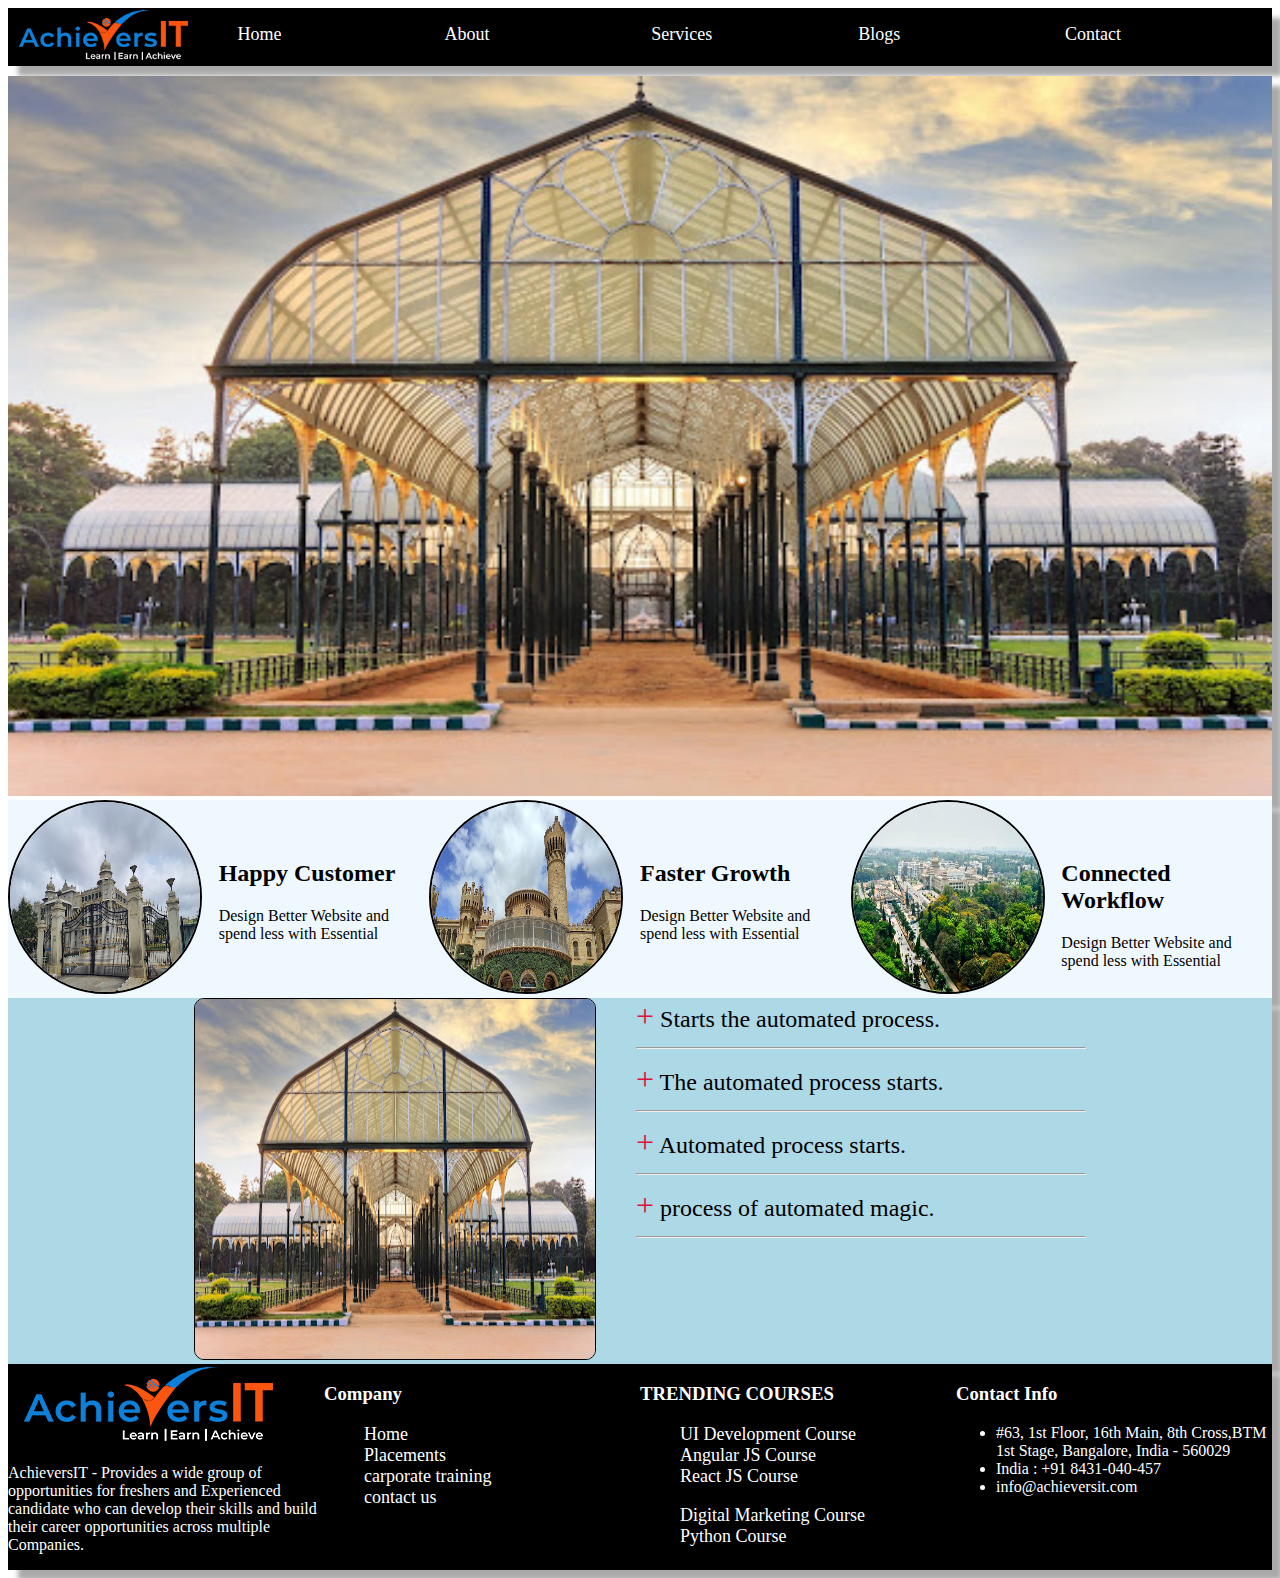
<file: Company/index.html>
<!DOCTYPE html>
<html lang="en">
<head>
    <meta charset="UTF-8">
    <meta name="viewport" content="width=device-width, initial-scale=1.0">
    <title>Home - AIT</title>
    <link rel="stylesheet" href="./css/styles.css">
</head>
<body>
    <section>
        <!--header section-->
        <header>
            <section>
                <img src="./images/logo.png" alt="logo"/>
            </section>
            <section> 
              <ul>
              <li> <a href="index.html" class="white"> Home</a>    </li>
              <li> <a href="about.html " class="white">About</a>     </li>
              <li> <a href="services.html " class="white">Services</a> </li>
              <li> <a href="blogs.html"  class="white">Blogs</a>       </li>
              <li> <a href="contact.html " class="white">Contact</a>    </li>
              </ul>
            </section>
        </header>
    </section>
    <section class="bannerBlock">
                <img src="./images/q4.jpg" alt="image"/>
            </section>
            <!-- Bock1 -->
	<section class="block1">
		<section class="subblock">
			<section class="imgs hc">
				<img src="./images/q1.jpg" alt="happycustomer">
			</section>
			<section class="hp">
				<h2>Happy Customer</h2>
				<p>Design Better Website and spend less with Essential</p>
			</section>
		</section>
		<section class="subblock">
			<section class="imgs hc">
				<img src="./images/q2.jpg" alt="fastergrowth">
			</section>
			<section class="hp">
				<h2>Faster Growth</h2>
				<p>Design Better Website and spend less with Essential</p>
			</section>
		</section>
		<section class="subblock">
			<section class="imgs hc">
				<img src="./images/q3.jpeg" alt="con-worklflow">
			</section>
			<section class="hp">
				<h2>Connected Workflow</h2>
				<p>Design Better Website and spend less with Essential</p>
			</section>
		</section>
		
	</section>

    <!-- block-2 -->
	<section class="block2">
		<section class="imgs2">
			<img src="./images/q4.jpg" alt="notes">
		</section>
		<section class="list">
			<ul>
				<li><span class="plus">+</span> Starts the automated process.
				<p class="p">The automated process starts soon as your cloths go into machine.
					Dusi curses,mi qusis viverra orena.</p>
				</li><hr>
				<li><span class="plus">+</span> The automated process starts.
					<p class="p">The automated process starts soon as your cloths go into machine.
						Dusi curses,mi qusis viverra orena.
					</p>							
				</li><hr>
				<li><span class="plus">+</span> Automated process starts.
				<p class="p">The automated process starts soon as your cloths go into machine.
						Dusi curses,mi qusis viverra orena.</p>
				</li><hr>
				<li><span class="plus">+</span> process of automated magic.
					<p class="p">The automated process starts soon as your cloths go into machine.
						Dusi curses,mi qusis viverra orena.</p>
				</li><hr>
			</ul>
		</section>
    </section>
           
        <!--Footer section-->
        <footer>
            <section>
                <img src="./images/logo.png" alt="logo footer">
                <p style="color: #fff;">AchieversIT - Provides a wide group of opportunities for freshers and Experienced candidate who can develop their skills and build their career opportunities across multiple Companies.</p>
            </section>
            <section>
                <h3 class="white">Company</h3>
                <ul>
                    <li>
                        <a href="#" class="white">Home</a>
                </li>
                <li>
                      <a href="#" class="white">Placements</a>
                </li>
                <li>
                     <a href="#" class="white">carporate training</a>
                </li>
                <li>
                   <a href="#" class="white">contact us</a>
                </li>
            </ul>
            </section>
            <section>
                <h3 class="white">TRENDING COURSES</h3>
                <ul>
                    <li>
                        <a href="#" class="white">UI Development Course</a>
                    </li>
                    <li>
                        <a href="#" class="white">Angular JS Course</a>
                    </li>
                    <li>
                        <a href="#" class="white">React JS Course</a>
                    </li>fff
                    <li>
                        <a href="#" class="white">Digital Marketing Course</a>
                    </li>
                    <li>
                        <a href="#" class="white">Python Course</a>
                    </li>
                </ul>
            </section>
            <section>
                <h3 class="white">Contact Info</h3>
            <ul class="white">
                <li>
                    #63, 1st Floor, 16th Main, 8th Cross,BTM 1st Stage, Bangalore, India - 560029 
                </li>
                <li>
                    India : +91 8431-040-457
                </li>
                <li>
                    info@achieversit.com
                </li>
            </ul>
            </section>
    </footer>
    </section>
</body>
</html>
</file>
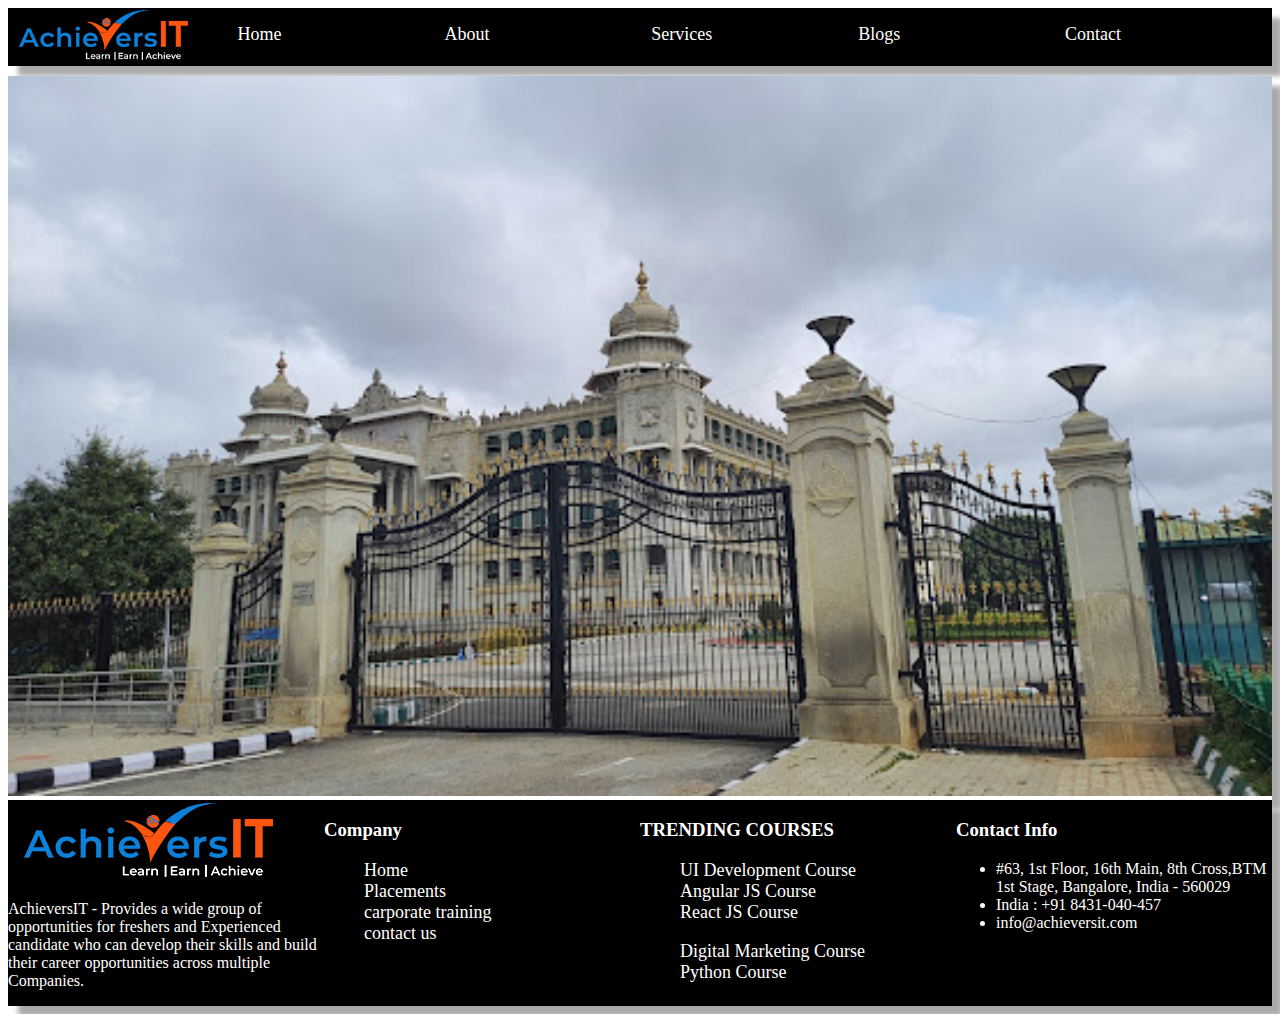
<file: Company/about.html>
<!DOCTYPE html>
<html lang="en">
<head>
    <meta charset="UTF-8">
    <meta name="viewport" content="width=device-width, initial-scale=1.0">
    <title>About - AIT</title>
    <link rel="stylesheet" href="./css/styles.css">
</head>
<body>
    <section>
        <!--header section-->
        <header>
            <section>
                <img src="./images/logo.png" alt="logo"/>
            </section>
            <section> 
              <ul>
              <li> <a href="index.html" class="white"> Home</a>    </li>
              <li> <a href="about.html " class="white">About</a>     </li>
              <li> <a href="services.html " class="white">Services</a> </li>
              <li> <a href="blogs.html"  class="white">Blogs</a>       </li>
              <li> <a href="contact.html " class="white">Contact</a>    </li>
              </ul>
            </section>
        </header>
    </section>
    <section class="bannerBlock">
                <img src="./images/q1.jpg" alt="image"/>
            </section>
           
        <!--Footer section-->
        <footer>
            <section>
                <img src="./images/logo.png" alt="logo footer">
                <p style="color: #fff;">AchieversIT - Provides a wide group of opportunities for freshers and Experienced candidate who can develop their skills and build their career opportunities across multiple Companies.</p>
            </section>
            <section>
                <h3 class="white">Company</h3>
                <ul>
                    <li>
                        <a href="#" class="white">Home</a>
                </li>
                <li>
                      <a href="#" class="white">Placements</a>
                </li>
                <li>
                     <a href="#" class="white">carporate training</a>
                </li>
                <li>
                   <a href="#" class="white">contact us</a>
                </li>
            </ul>
            </section>
            <section>
                <h3 class="white">TRENDING COURSES</h3>
                <ul>
                    <li>
                        <a href="#" class="white">UI Development Course</a>
                    </li>
                    <li>
                        <a href="#" class="white">Angular JS Course</a>
                    </li>
                    <li>
                        <a href="#" class="white">React JS Course</a>
                    </li>fff
                    <li>
                        <a href="#" class="white">Digital Marketing Course</a>
                    </li>
                    <li>
                        <a href="#" class="white">Python Course</a>
                    </li>
                </ul>
            </section>
            <section>
                <h3 class="white">Contact Info</h3>
            <ul class="white">
                <li>
                    #63, 1st Floor, 16th Main, 8th Cross,BTM 1st Stage, Bangalore, India - 560029 
                </li>
                <li>
                    India : +91 8431-040-457
                </li>
                <li>
                    info@achieversit.com
                </li>
            </ul>
            </section>
    </footer>
    </section>
</body>
</html>
</file>
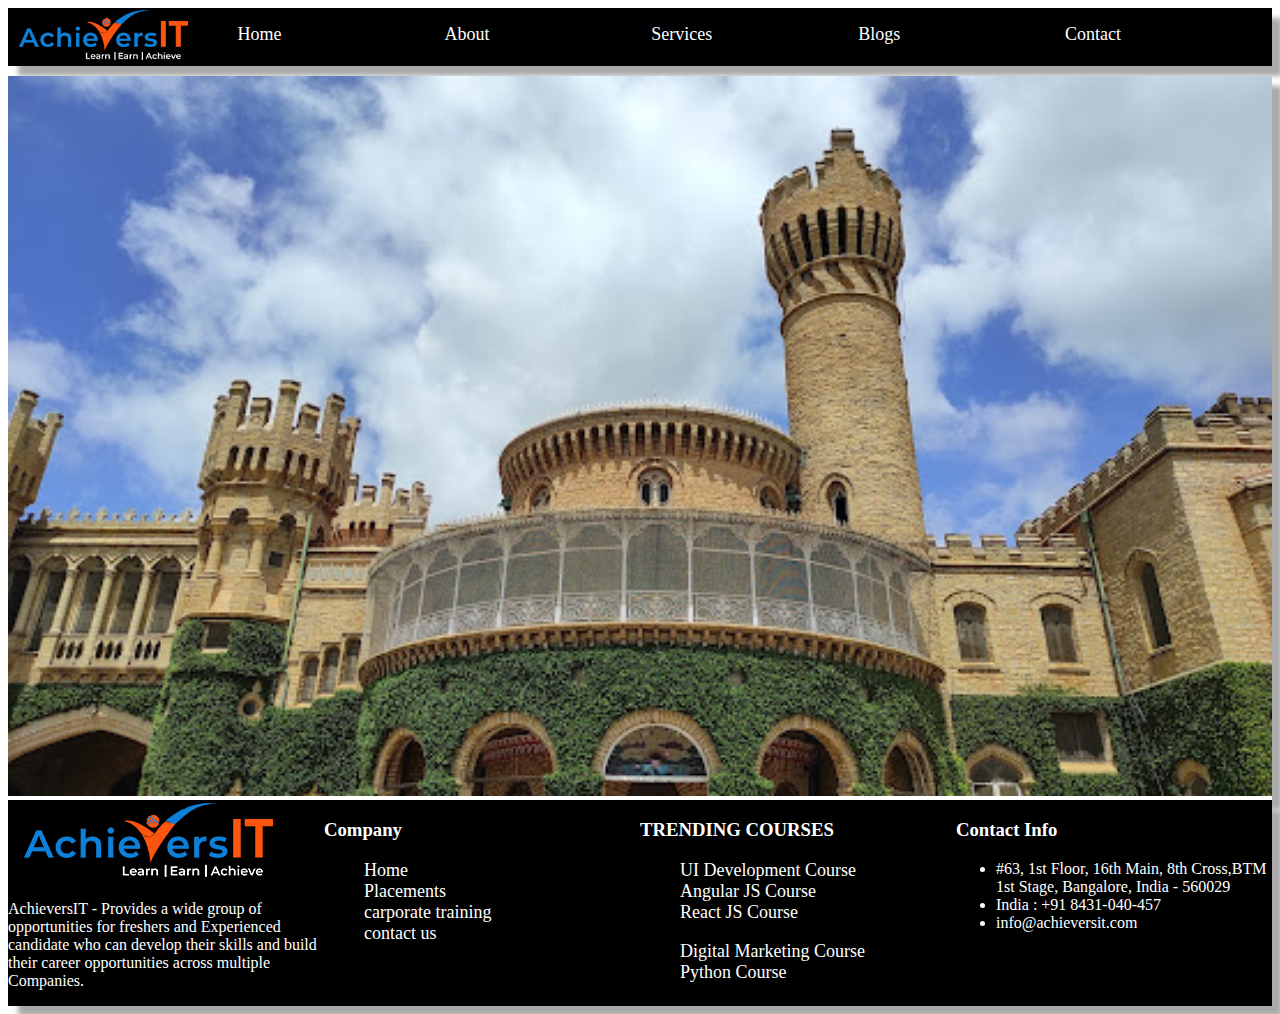
<file: Company/blogs.html>
<!DOCTYPE html>
<html lang="en">
<head>
    <meta charset="UTF-8">
    <meta name="viewport" content="width=device-width, initial-scale=1.0">
    <title>Blogs - AIT</title>
    <link rel="stylesheet" href="./css/styles.css">
</head>
<body>
    <section>
        <!--header section-->
        <header>
            <section>
                <img src="./images/logo.png" alt="logo"/>
            </section>
            <section> 
              <ul>
              <li> <a href="index.html" class="white"> Home</a>    </li>
              <li> <a href="about.html " class="white">About</a>     </li>
              <li> <a href="services.html " class="white">Services</a> </li>
              <li> <a href="blogs.html"  class="white">Blogs</a>       </li>
              <li> <a href="contact.html " class="white">Contact</a>    </li>
              </ul>
            </section>
        </header>
    </section>
    <section class="bannerBlock">
                <img src="./images/q2.jpg" alt="image"/>
            </section>
           
        <!--Footer section-->
        <footer>
            <section>
                <img src="./images/logo.png" alt="logo footer">
                <p style="color: #fff;">AchieversIT - Provides a wide group of opportunities for freshers and Experienced candidate who can develop their skills and build their career opportunities across multiple Companies.</p>
            </section>
            <section>
                <h3 class="white">Company</h3>
                <ul>
                    <li>
                        <a href="#" class="white">Home</a>
                </li>
                <li>
                      <a href="#" class="white">Placements</a>
                </li>
                <li>
                     <a href="#" class="white">carporate training</a>
                </li>
                <li>
                   <a href="#" class="white">contact us</a>
                </li>
            </ul>
            </section>
            <section>
                <h3 class="white">TRENDING COURSES</h3>
                <ul>
                    <li>
                        <a href="#" class="white">UI Development Course</a>
                    </li>
                    <li>
                        <a href="#" class="white">Angular JS Course</a>
                    </li>
                    <li>
                        <a href="#" class="white">React JS Course</a>
                    </li>fff
                    <li>
                        <a href="#" class="white">Digital Marketing Course</a>
                    </li>
                    <li>
                        <a href="#" class="white">Python Course</a>
                    </li>
                </ul>
            </section>
            <section>
                <h3 class="white">Contact Info</h3>
            <ul class="white">
                <li>
                    #63, 1st Floor, 16th Main, 8th Cross,BTM 1st Stage, Bangalore, India - 560029 
                </li>
                <li>
                    India : +91 8431-040-457
                </li>
                <li>
                    info@achieversit.com
                </li>
            </ul>
            </section>
    </footer>
    </section>
</body>
</html>
</file>
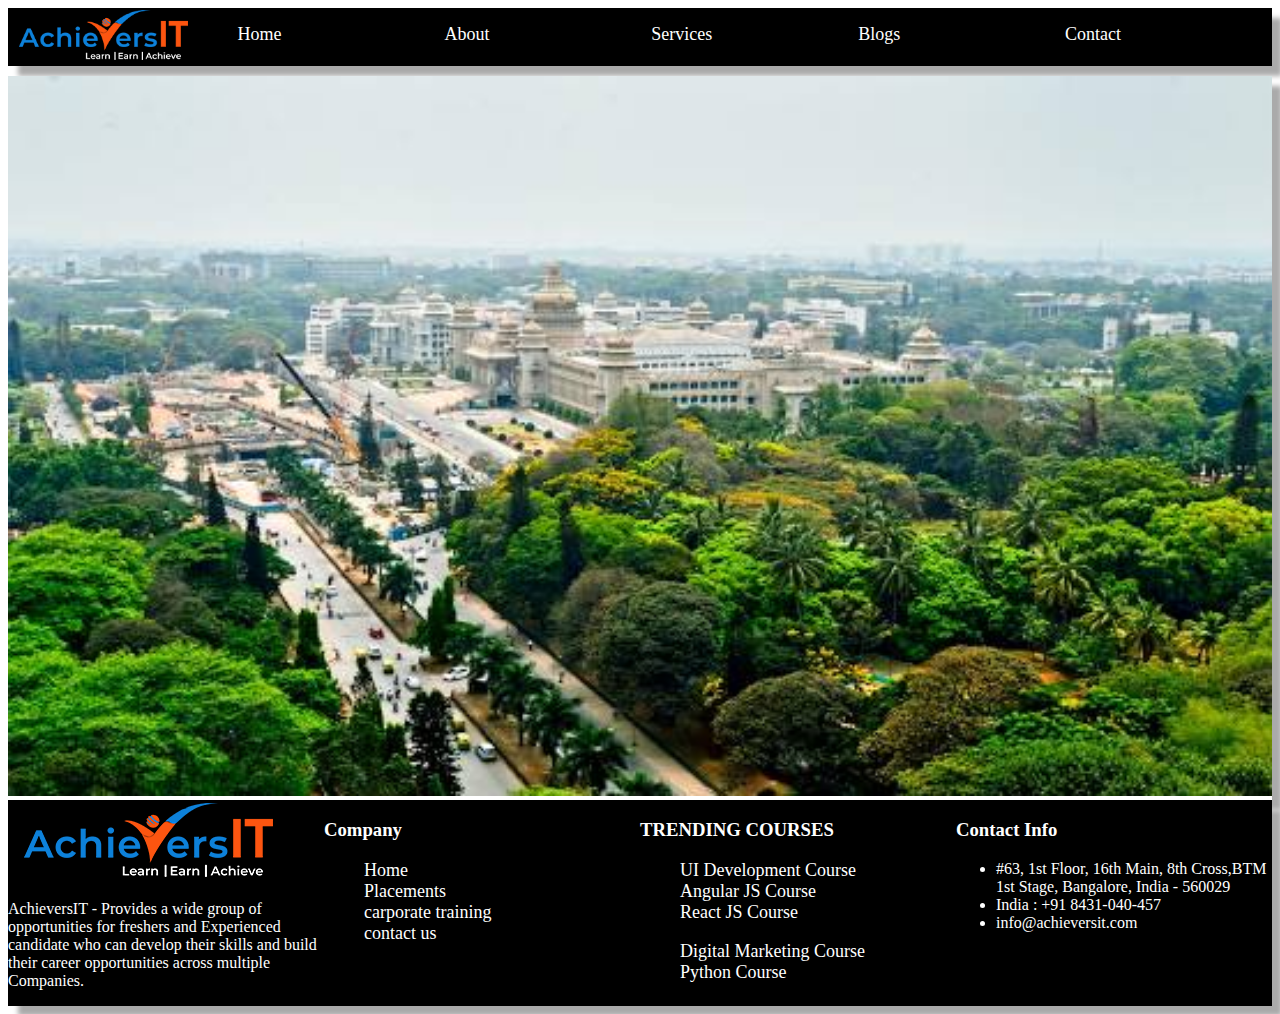
<file: Company/contact.html>
<!DOCTYPE html>
<html lang="en">
<head>
    <meta charset="UTF-8">
    <meta name="viewport" content="width=device-width, initial-scale=1.0">
    <title>contact - AIT</title>
    <link rel="stylesheet" href="./css/styles.css">
</head>
<body>
    <section>
        <!--header section-->
        <header>
            <section>
                <img src="./images/logo.png" alt="logo"/>
            </section>
            <section> 
              <ul>
              <li> <a href="index.html" class="white"> Home</a>    </li>
              <li> <a href="about.html " class="white">About</a>     </li>
              <li> <a href="services.html " class="white">Services</a> </li>
              <li> <a href="blogs.html"  class="white">Blogs</a>       </li>
              <li> <a href="contact.html " class="white">Contact</a>    </li>
              </ul>
            </section>
        </header>
    </section>
    <section class="bannerBlock">
                <img src="./images/q3.jpeg" alt="image"/>
            </section>
           
        <!--Footer section-->
        <footer>
            <section>
                <img src="./images/logo.png" alt="logo footer">
                <p style="color: #fff;">AchieversIT - Provides a wide group of opportunities for freshers and Experienced candidate who can develop their skills and build their career opportunities across multiple Companies.</p>
            </section>
            <section>
                <h3 class="white">Company</h3>
                <ul>
                    <li>
                        <a href="#" class="white">Home</a>
                </li>
                <li>
                      <a href="#" class="white">Placements</a>
                </li>
                <li>
                     <a href="#" class="white">carporate training</a>
                </li>
                <li>
                   <a href="#" class="white">contact us</a>
                </li>
            </ul>
            </section>
            <section>
                <h3 class="white">TRENDING COURSES</h3>
                <ul>
                    <li>
                        <a href="#" class="white">UI Development Course</a>
                    </li>
                    <li>
                        <a href="#" class="white">Angular JS Course</a>
                    </li>
                    <li>
                        <a href="#" class="white">React JS Course</a>
                    </li>fff
                    <li>
                        <a href="#" class="white">Digital Marketing Course</a>
                    </li>
                    <li>
                        <a href="#" class="white">Python Course</a>
                    </li>
                </ul>
            </section>
            <section>
                <h3 class="white">Contact Info</h3>
            <ul class="white">
                <li>
                    #63, 1st Floor, 16th Main, 8th Cross,BTM 1st Stage, Bangalore, India - 560029 
                </li>
                <li>
                    India : +91 8431-040-457
                </li>
                <li>
                    info@achieversit.com
                </li>
            </ul>
            </section>
    </footer>
    </section>
</body>
</html>
</file>
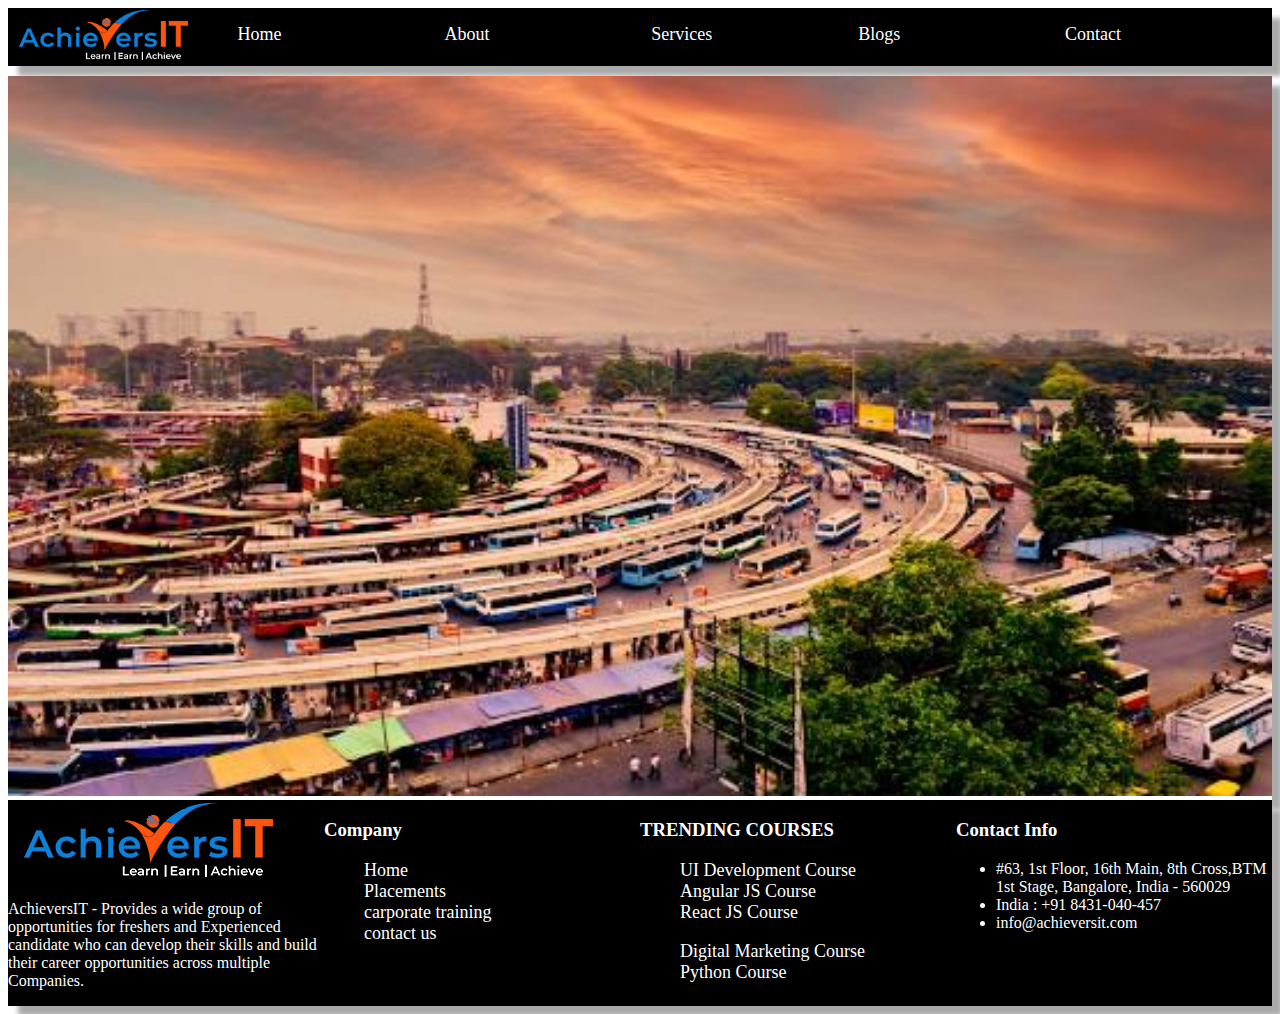
<file: Company/services.html>
<!DOCTYPE html>
<html lang="en">
<head>
    <meta charset="UTF-8">
    <meta name="viewport" content="width=device-width, initial-scale=1.0">
    <title>Service - AIT</title>
    <link rel="stylesheet" href="./css/styles.css">
</head>
<body>
    <section>
        <!--header section-->
        <header>
            <section>
                <img src="./images/logo.png" alt="logo"/>
            </section>
            <section> 
              <ul>
              <li> <a href="index.html" class="white"> Home</a>    </li>
              <li> <a href="about.html " class="white">About</a>     </li>
              <li> <a href="services.html " class="white">Services</a> </li>
              <li> <a href="blogs.html"  class="white">Blogs</a>       </li>
              <li> <a href="contact.html " class="white">Contact</a>    </li>
              </ul>
            </section>
        </header>
    </section>
    <section class="bannerBlock">
                <img src="./images/q5.jpeg" alt="image"/>
            </section>
           
        <!--Footer section-->
        <footer>
            <section>
                <img src="./images/logo.png" alt="logo footer">
                <p style="color: #fff;">AchieversIT - Provides a wide group of opportunities for freshers and Experienced candidate who can develop their skills and build their career opportunities across multiple Companies.</p>
            </section>
            <section>
                <h3 class="white">Company</h3>
                <ul>
                    <li>
                        <a href="#" class="white">Home</a>
                </li>
                <li>
                      <a href="#" class="white">Placements</a>
                </li>
                <li>
                     <a href="#" class="white">carporate training</a>
                </li>
                <li>
                   <a href="#" class="white">contact us</a>
                </li>
            </ul>
            </section>
            <section>
                <h3 class="white">TRENDING COURSES</h3>
                <ul>
                    <li>
                        <a href="#" class="white">UI Development Course</a>
                    </li>
                    <li>
                        <a href="#" class="white">Angular JS Course</a>
                    </li>
                    <li>
                        <a href="#" class="white">React JS Course</a>
                    </li>fff
                    <li>
                        <a href="#" class="white">Digital Marketing Course</a>
                    </li>
                    <li>
                        <a href="#" class="white">Python Course</a>
                    </li>
                </ul>
            </section>
            <section>
                <h3 class="white">Contact Info</h3>
            <ul class="white">
                <li>
                    #63, 1st Floor, 16th Main, 8th Cross,BTM 1st Stage, Bangalore, India - 560029 
                </li>
                <li>
                    India : +91 8431-040-457
                </li>
                <li>
                    info@achieversit.com
                </li>
            </ul>
            </section>
    </footer>
    </section>
</body>
</html>
</file>
<file: Company/css/styles.css>
header{
    grid-template-columns: 15% 85%;
    margin-bottom: 10px;
}
header , header ul,footer{
    display: grid;
}
header img{
    width: 100%;
}
header ul{
    display: grid;
    grid-template-columns: repeat(5,1fr);
}
header,footer{
    background-color: black;
}
/* footer styles*/
footer{
    display: grid;
     grid-template-columns: repeat(4, 1fr); 
     
}
.white{
    color: #fff;
}
a{
    text-decoration: none;
    font-size: 18px;
}
.bannerBlock img{
    width: 100%;
    height: 720px;
}
/* block1 */
.block1{
	display: grid;
	grid-template-columns: repeat(3,1fr);
	/* margin: 20px; */
	background-color: aliceblue;

}
.subblock{
	display: grid;
	grid-template-columns: repeat(2,1fr);
}
.imgs img{
	height:190px;
	width: 190px;
	border: 2px solid;
	border-radius: 50%;
}
.imgs:hover{
	zoom: 101%;
}

.hp{
	margin-top: 40px;
}
/* block-2 */
.block2{
	display: flex;
	justify-content:center;
	background-color:lightblue;
	/* margin: 20px; */
	
}
.imgs2 img{
	width: 400px;
	height:360px;
	border: 1px solid;
	border-radius: 10px;
	
	

}
.list ul{
	list-style-type: none;
	width: 450px;
	margin: 0;
	font-size: x-large;
}
.list p{
	margin-left: 20px;
	color:gray;
}

header,footer,.bannerBlock,.block1,.block2{
	box-shadow: 10px 10px 5px #aaaaaa
}
.plus{
	font-size:xx-large;
	color: crimson;
}
.p{
	display: none;
}
.plus:hover+.p{
	display: block;
}
</file>
